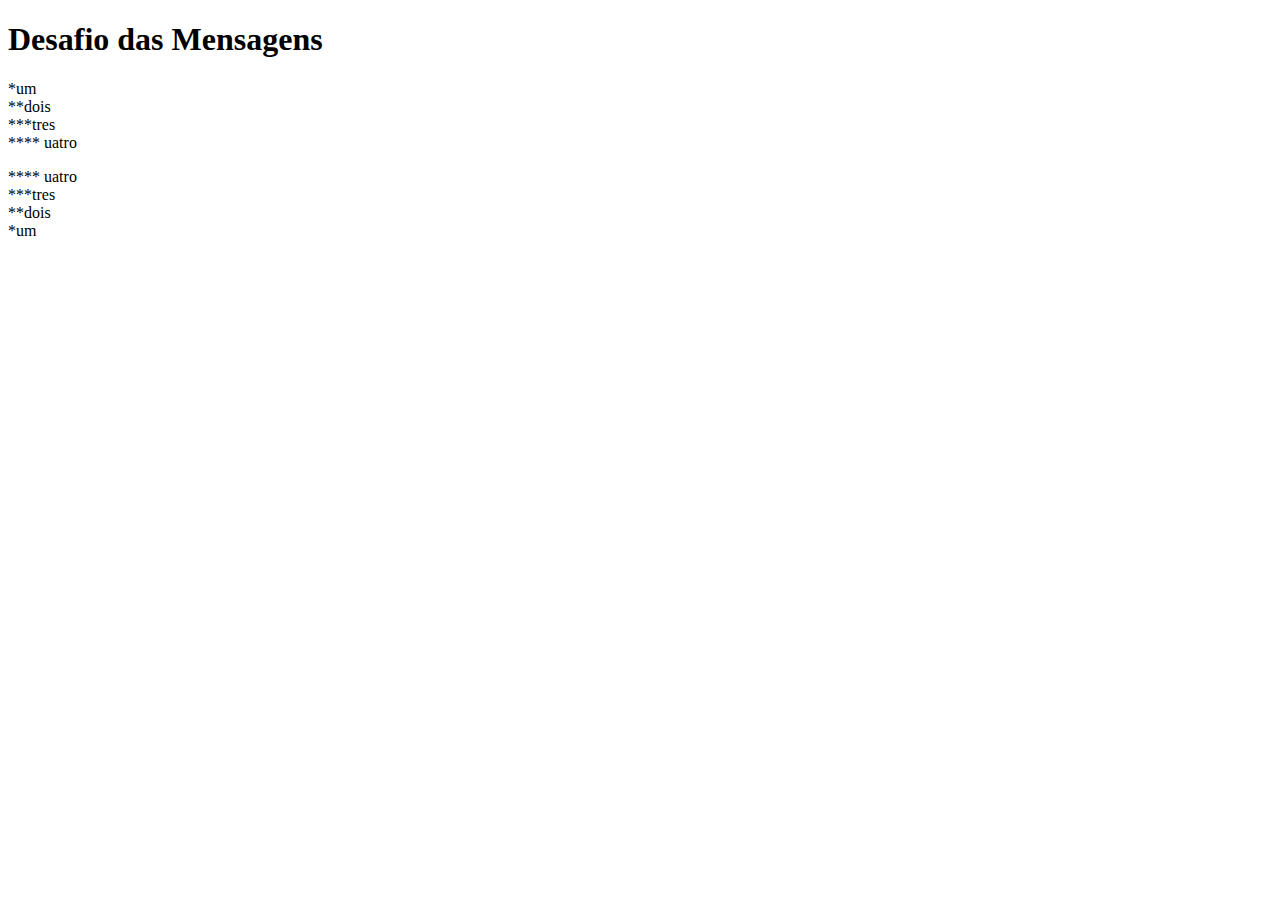
<file: desafios/d001/index.html>
<!DOCTYPE html>
<html lang="en">
<head>
    <meta charset="UTF-8">
    <meta name="viewport" content="width=device-width, initial-scale=1.0">
    <title>Document</title>
</head>
<body>
    <h1>Desafio das Mensagens</h1>
    <p>*um <br> **dois <br> ***tres <br> **** uatro
        
    </p>
    <p>
       **** uatro <br> ***tres <br> **dois <br> *um
    </p>
</body>
</html>
</file>
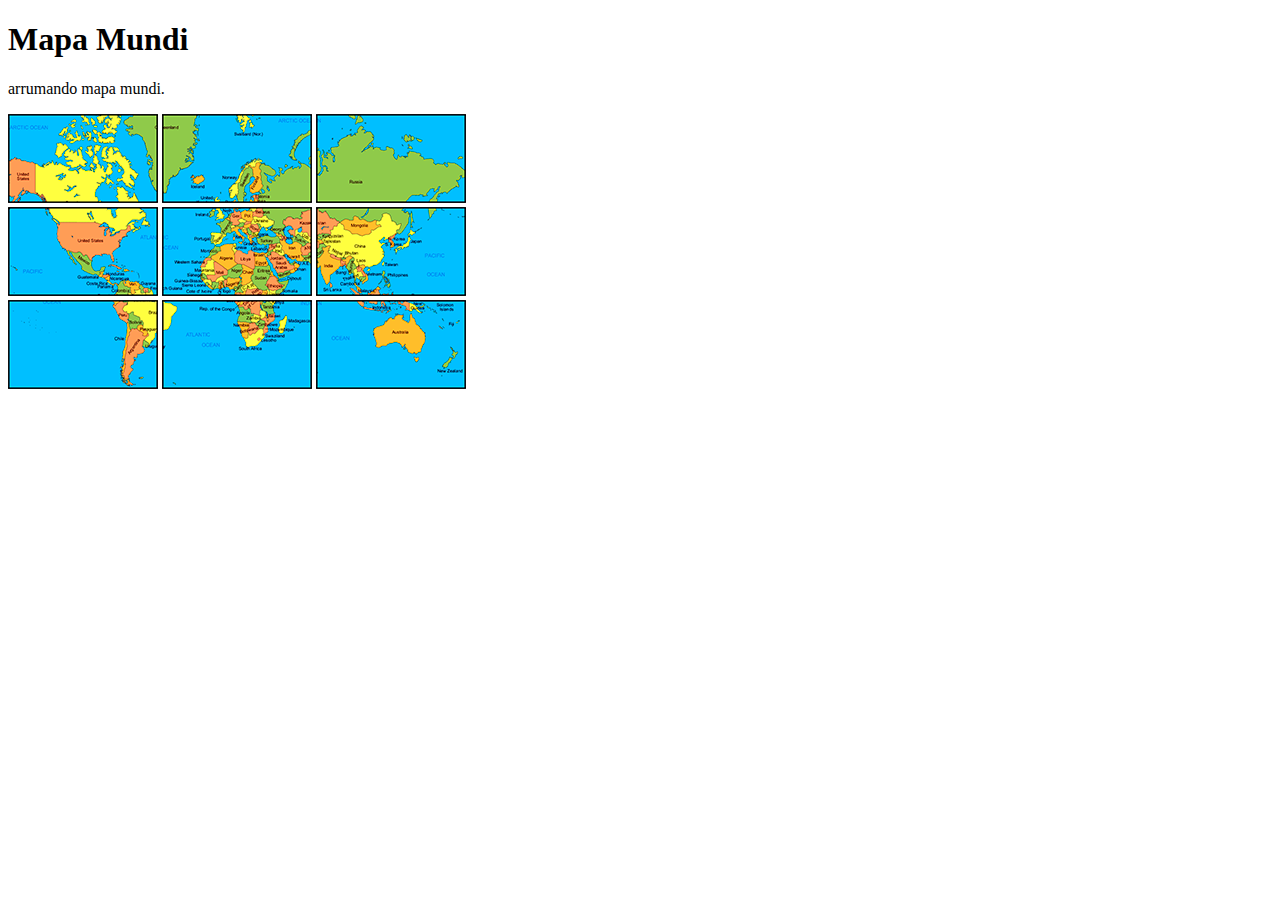
<file: desafios/d003/index.html>
<!DOCTYPE html>
<html lang="pt-br">
<head>
    <meta charset="UTF-8">
    <meta name="viewport" content="width=device-width, initial-scale=1.0">
    <title>Teste com Imagens</title>
</head>
<body>
    <h1>Mapa Mundi</h1>
    <p>arrumando mapa mundi.</p>
    <img src="mapa01.png" alt="Logo HTML5">
    <img src="mapa02.png" alt="Logo HTML5">
    <img src="mapa03.png" alt="Logo HTML5"> <br>
    <img src="mapa04.png" alt="Logo HTML5">
    <img src="mapa05.png" alt="Logo HTML5">
    <img src="mapa06.png" alt="Logo HTML5"> <br>
    <img src="mapa07.png" alt="Logo HTML5">
    <img src="mapa08.png" alt="Logo HTML5">
    <img src="mapa09.png" alt="Logo HTML5">
</body>
</html>
</file>
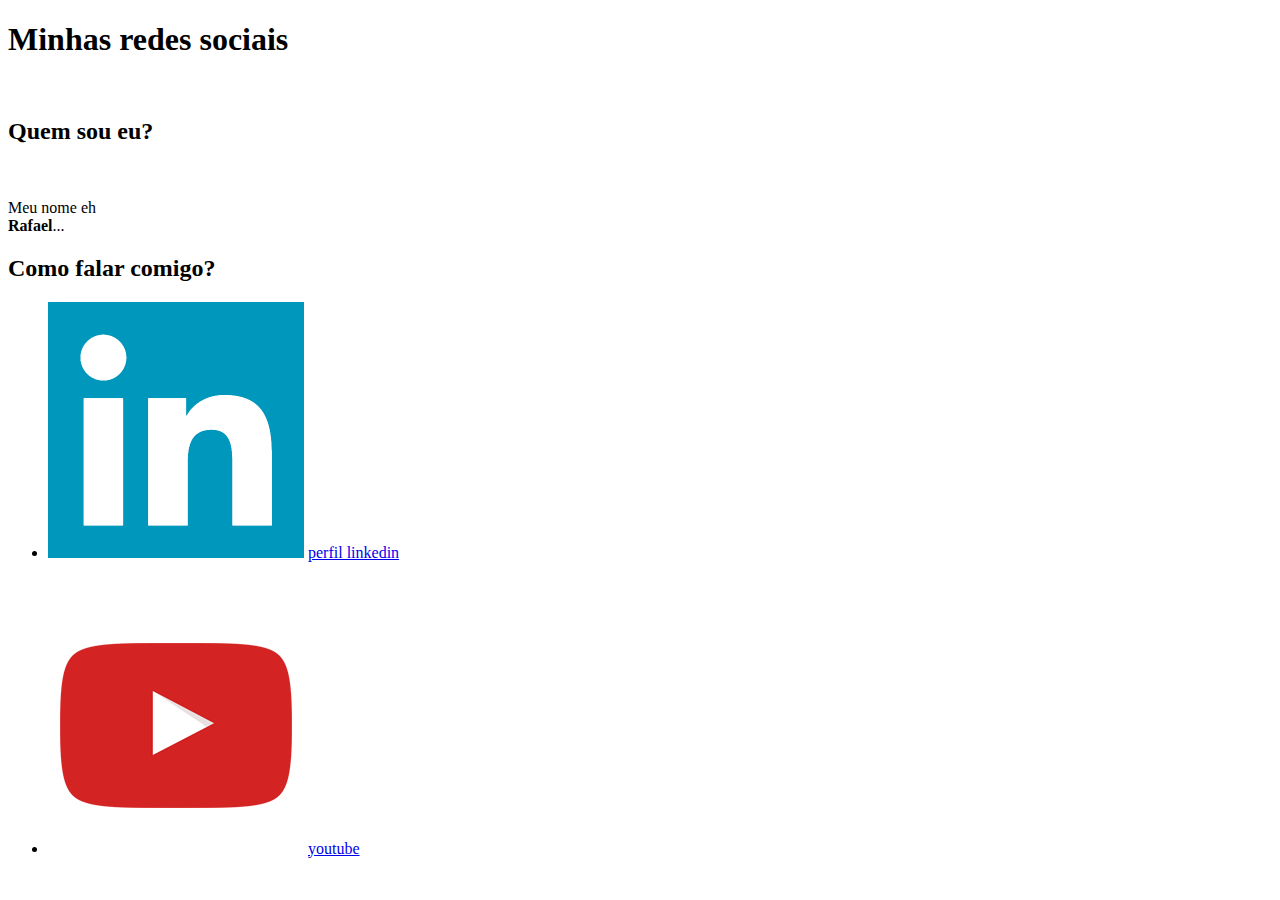
<file: desafios/d005/index.html>
<!DOCTYPE html>
<html lang="en">
<head>
    <meta charset="UTF-8">
    <meta name="viewport" content="width=device-width, initial-scale=1.0">
    <title>Document</title>
</head>
<body>
    <h1>Minhas redes sociais</h1>
    <br>
    <h2>Quem sou eu?</h2>
    <br>
    <p>Meu nome eh <br><strong>Rafael</strong>...</p>
    <h2>Como falar comigo?</h2>
    <ul>
        <li> <img src="in.ico" alt="linkedin">   <a href="https://www.linkedin.com/rafael-felixx" target="_blank" rel="external">perfil linkedin</a> 
        </a>   </li><br><br>
        <li>  <img src="YT.ico" alt="youtube">  <a href="https://www.youtube.com/@rafael7297" target="_self" rel="external">youtube</a>  </li>  
        </ul>
    </ul>
    
</body>
</html>
</file>
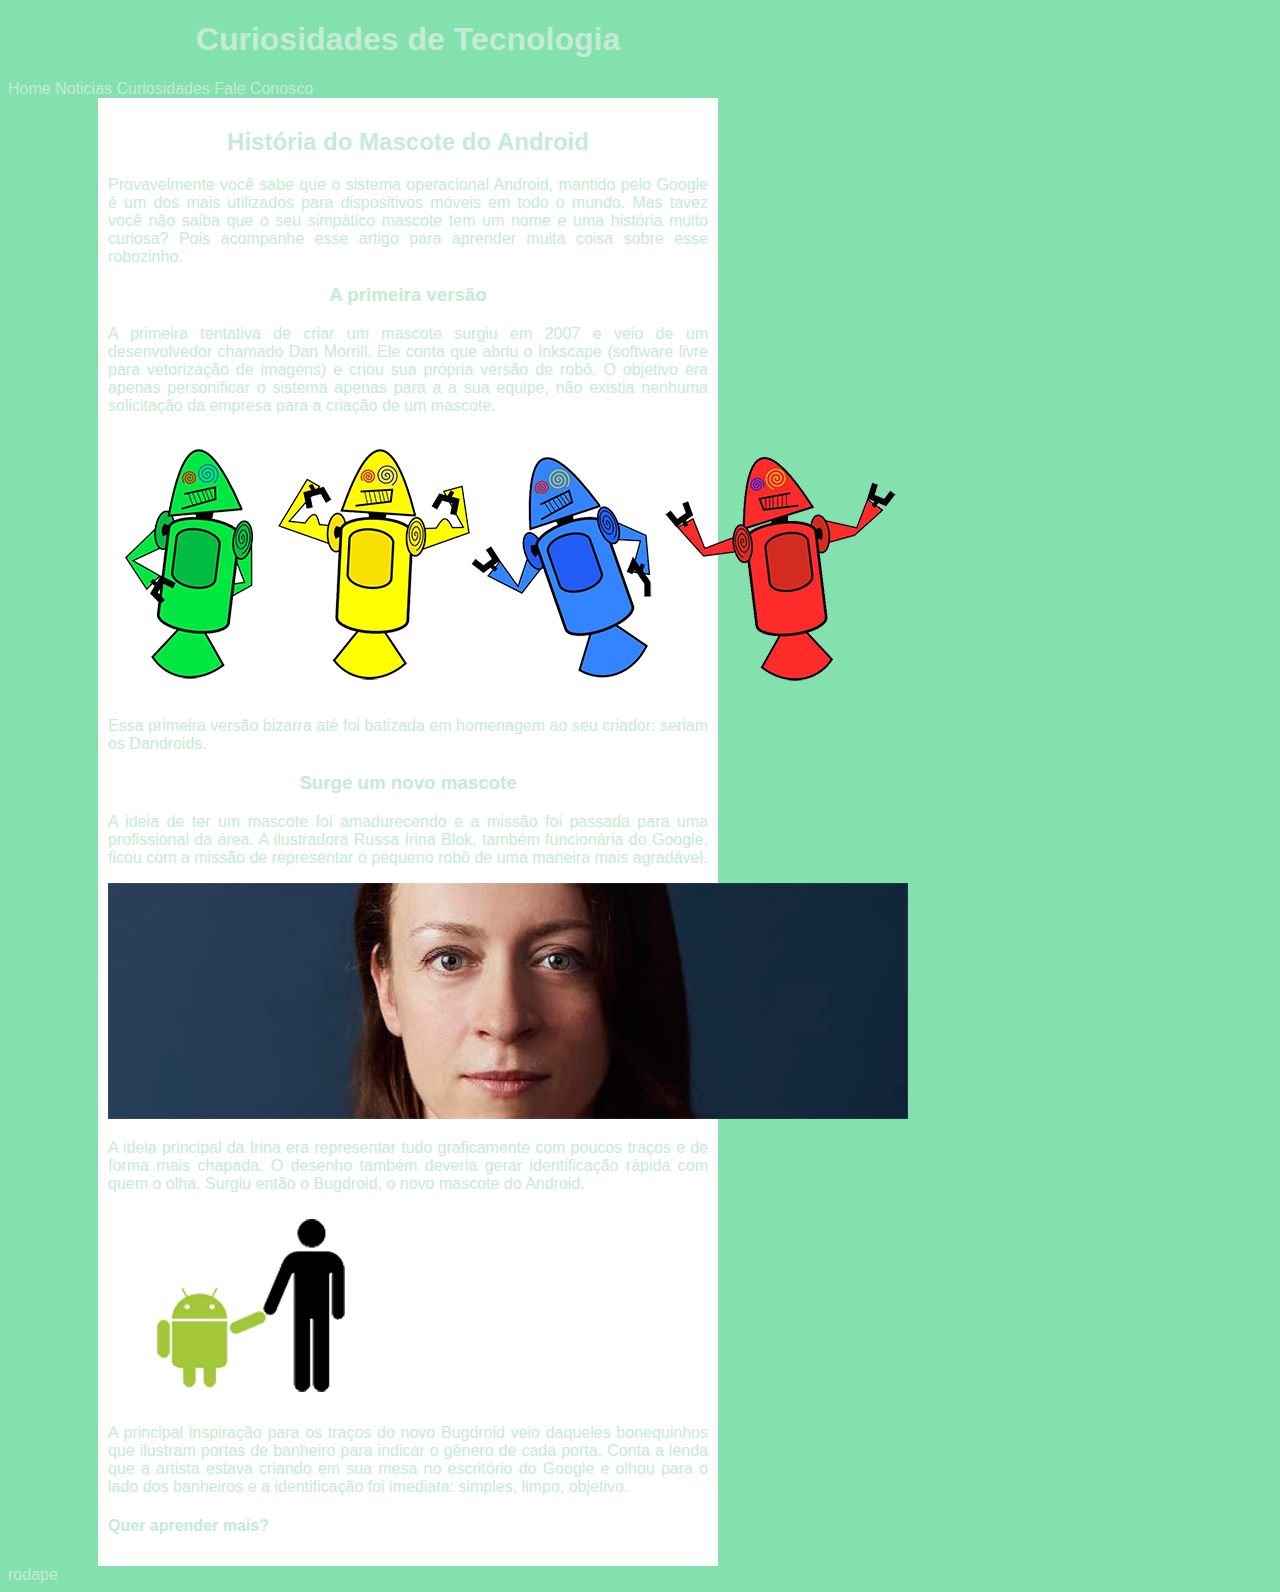
<file: desafios/d010/index.html>
<!DOCTYPE html>
<html lang="en">
<head>
    <meta charset="UTF-8">
    <meta name="viewport" content="width=device-width, initial-scale=1.0">
    <title>Document</title>
    <style>
        :root {
            --cor0: #c5ebd6;
            --cor1: #83E1ad;
            --cor2: #3DDC84;
            --cor3: #2Fa866;
            --cor4: #1a5c37;
            --cor5: #063d1e;
            --fonte0: arial, helvetica, sans-serif;
            --fonte1: 'Bebas Neue', cursive;
            --fonte2: 'android', sans-serif;
        }
        h1 {
            text-align: center;
        }
        h2 {
            text-align: center;
        }
        h3 {
            text-align: center;
        }
        main {
            background-color: #fff;
            width: 600px;
            padding: 10px;
            margin: auto;
        }
        p {
            text-align: justify;
        }
        body {
        min-width: 400px;
        max-width: 800px;
        font-family: var(--fonte0);
        color: var(--cor0);
        background-color: var(--cor1);
        }
    </style>
</head>
<body>
    <header>
        <h1>Curiosidades de Tecnologia</h1>
        <nav>Home Noticias Curiosidades Fale Conosco</nav>
    </header>
    <main>
        <section>
            <article>
                <h2>História do Mascote do Android</h2>
                <p>Provavelmente você sabe que o sistema operacional Android, mantido pelo Google é um dos mais utilizados para dispositivos móveis em todo o mundo. Mas tavez você não saiba que o seu simpático mascote tem um nome e uma história muito curiosa? Pois acompanhe esse artigo para aprender muita coisa sobre esse robozinho.
                </p>
                <h3>A primeira versão</h3>
                <p>A primeira tentativa de criar um mascote surgiu em 2007 e veio de um desenvolvedor chamado Dan Morrill. Ele conta que abriu o Inkscape (software livre para vetorização de imagens) e criou sua própria versão de robô. O objetivo era apenas personificar o sistema apenas para a a sua equipe, não existia nenhuma solicitação da empresa para a criação de um mascote.
                </p>
                <img src="imagens/dan-droids.png" alt="droid">
                <p>Essa primeira versão bizarra até foi batizada em homenagem ao seu criador: seriam os Dandroids.</p>
                <h3>Surge um novo mascote</h3>
                <p>A ideia de ter um mascote foi amadurecendo e a missão foi passada para uma profissional da área. A ilustradora Russa Irina Blok, também funcionária do Google, ficou com a missão de representar o pequeno robô de uma maneira mais agradável.</p>
                <img src="imagens/irina-blok.jpg" alt="irina">
                <p>A ideia principal da Irina era representar tudo graficamente com poucos traços e de forma mais chapada. O desenho também deveria gerar identificação rápida com quem o olha. Surgiu então o Bugdroid, o novo mascote do Android.
                </p>
                <img src="imagens/bugdroid.png" alt="droid">
                <p>A principal inspiração para os traços do novo Bugdroid veio daqueles bonequinhos que ilustram portas de banheiro para indicar o gênero de cada porta. Conta a lenda que a artista estava criando em sua mesa no escritório do Google e olhou para o lado dos banheiros e a identificação foi imediata: simples, limpo, objetivo.
                </p>

            </article>
        </section>
        <aside>
            <h4>Quer aprender mais?</h4>
        </aside>
    </main>
    <footer>
        rodape
    </footer>
</body>
</html>
</file>
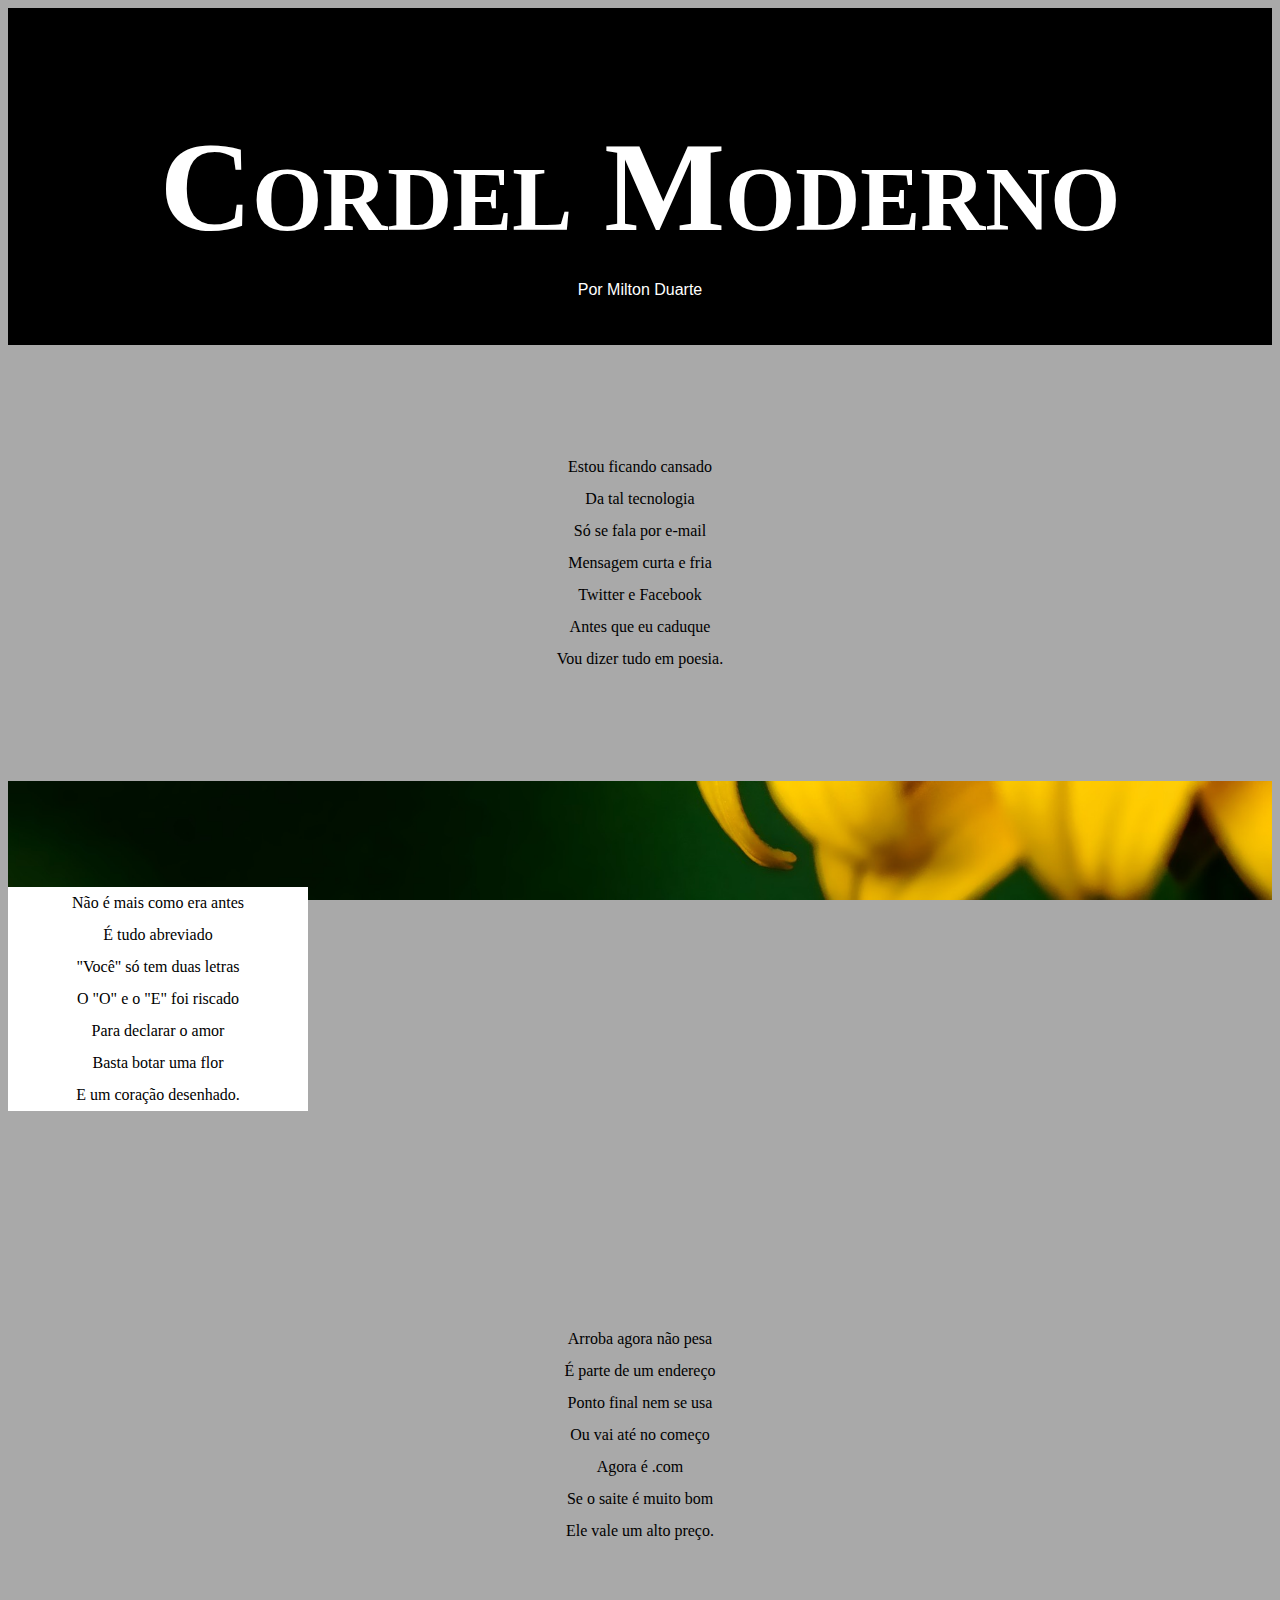
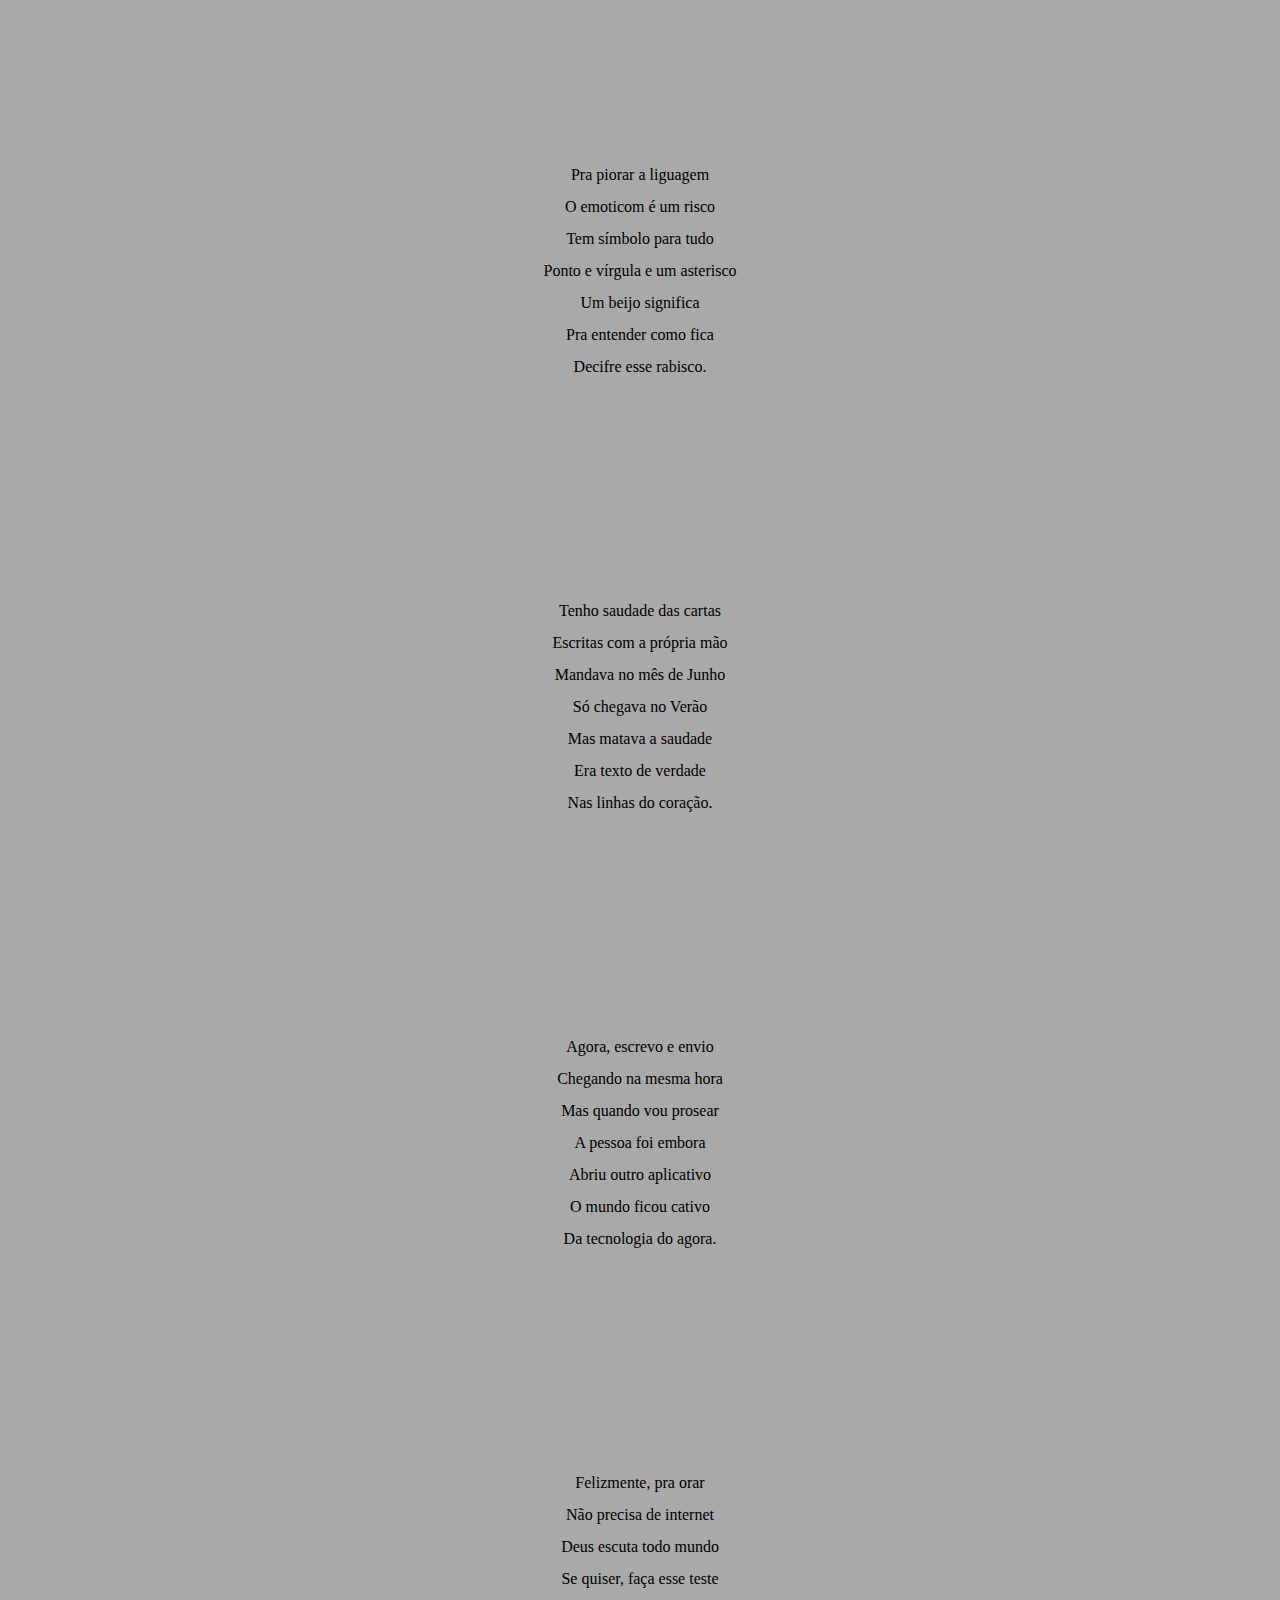
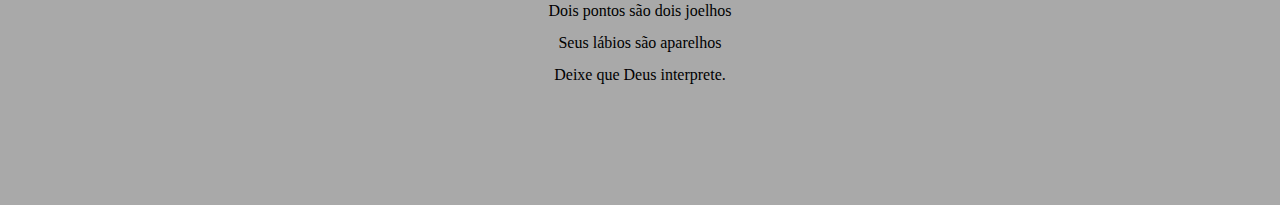
<file: desafios/d012/index.html>
<!DOCTYPE html>
<html lang="pt-br">
<head>
    <meta charset="UTF-8">
    <meta name="viewport" content="width=device-width, initial-scale=1.0">
    <title>Desafio Cordel</title>
    <link rel="stylesheet" href="estilo/style.css">
</head>

<body>
    <header>
        <h1>Cordel Moderno</h1>
        <p>Por Milton Duarte</p>
    </header>

    <main>
        <section>
            <p>
                Estou ficando cansado<br>
                Da tal tecnologia<br>
                Só se fala por e-mail<br>
                Mensagem curta e fria<br>
                Twitter e Facebook<br>
                Antes que eu caduque<br>
                Vou dizer tudo em poesia.
            </p>
        </section>
        
        <section id="img1">
            <p>
                Não é mais como era antes<br>
                É tudo abreviado<br>
                "Você" só tem duas letras<br>
                O "O" e o "E" foi riscado<br>
                Para declarar o amor<br>
                Basta botar uma flor<br>
                E um coração desenhado.
            </p>
        </section>
        
        <section>
        <p>
            Arroba agora não pesa<br>
            É parte de um endereço<br>
            Ponto final nem se usa<br>
            Ou vai até no começo<br>
            Agora é .com<br>
            Se o saite é muito bom<br>
            Ele vale um alto preço.
        </p>
        </section>
        
        <section>
        <p>
            Pra piorar a liguagem<br>
            O emoticom é um risco<br>
            Tem símbolo para tudo<br>
            Ponto e vírgula e um asterisco<br>
            Um beijo significa<br>
            Pra entender como fica<br>
            Decifre esse rabisco.
        </p>
        </section>
        
        <section>
        <p>
            Tenho saudade das cartas<br>
            Escritas com a própria mão<br>
            Mandava no mês de Junho<br>
            Só chegava no Verão<br>
            Mas matava a saudade<br>
            Era texto de verdade<br>
            Nas linhas do coração.<br>
        </p>
        </section>
        
        <section>
        <p>
            Agora, escrevo e envio<br>
            Chegando na mesma hora<br>
            Mas quando vou prosear<br>
            A pessoa foi embora<br>
            Abriu outro aplicativo<br>
            O mundo ficou cativo<br>
            Da tecnologia do agora.
        </p>
        </section>
        
        <section>
        <p>
            Felizmente, pra orar<br>
            Não precisa de internet<br>
            Deus escuta todo mundo<br>
            Se quiser, faça esse teste<br>
            Dois pontos são dois joelhos<br>
            Seus lábios são aparelhos<br>
            Deixe que Deus interprete.
        </p>
        </section>
    </main>
</body>
</file>
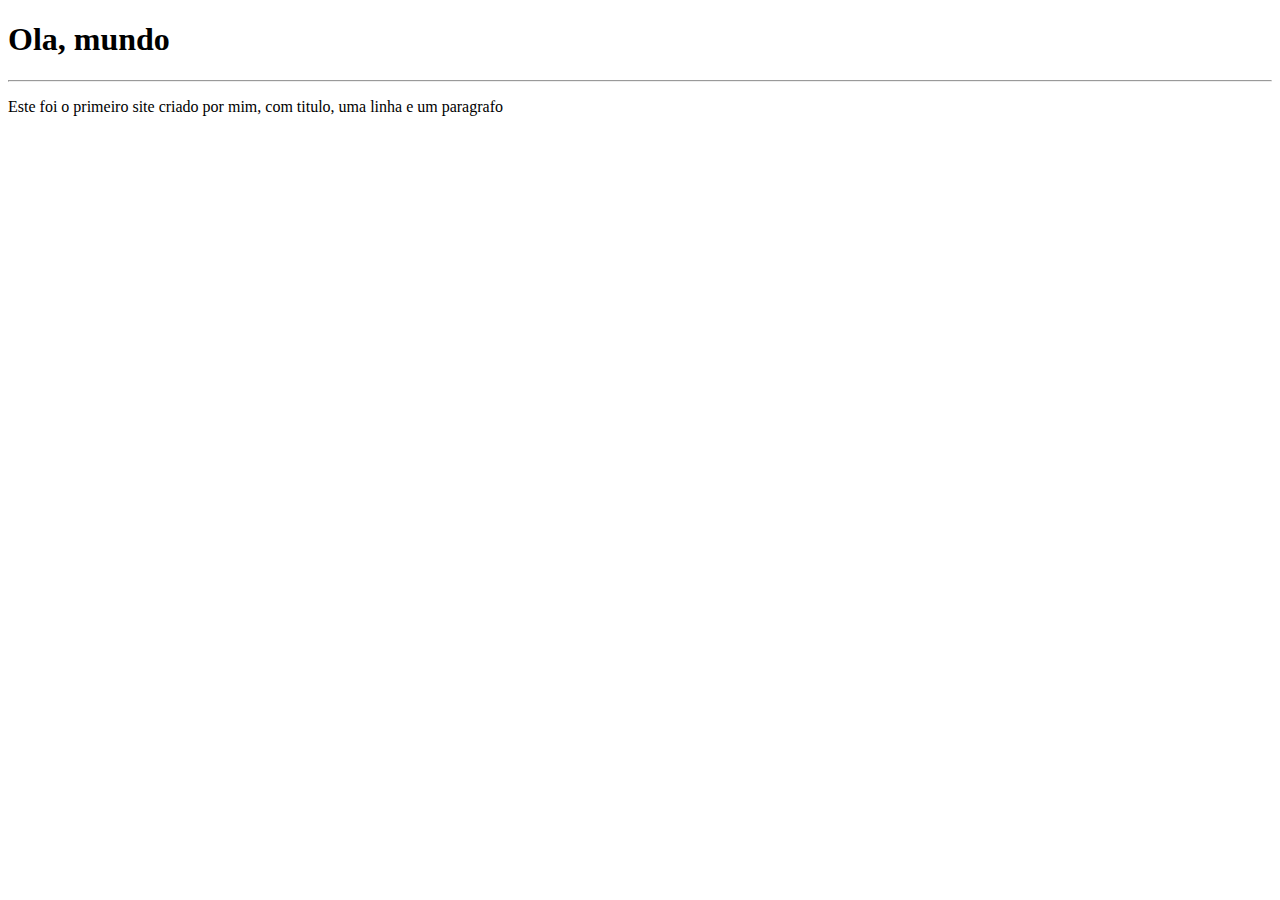
<file: exercicios/ex001/index.html>
<!DOCTYPE html>
<html lang="pt-br">
<head>
    <meta charset="UTF-8">
    <meta name="viewport" content="width=device-width, initial-scale=1.0">
    <title>Primeiro site</title>
</head>
<body>
    <h1>Ola, mundo</h1>
    <hr>
    <p>Este foi o primeiro site criado por mim, com titulo, uma linha e um paragrafo</p>
</body>
</html>
</file>
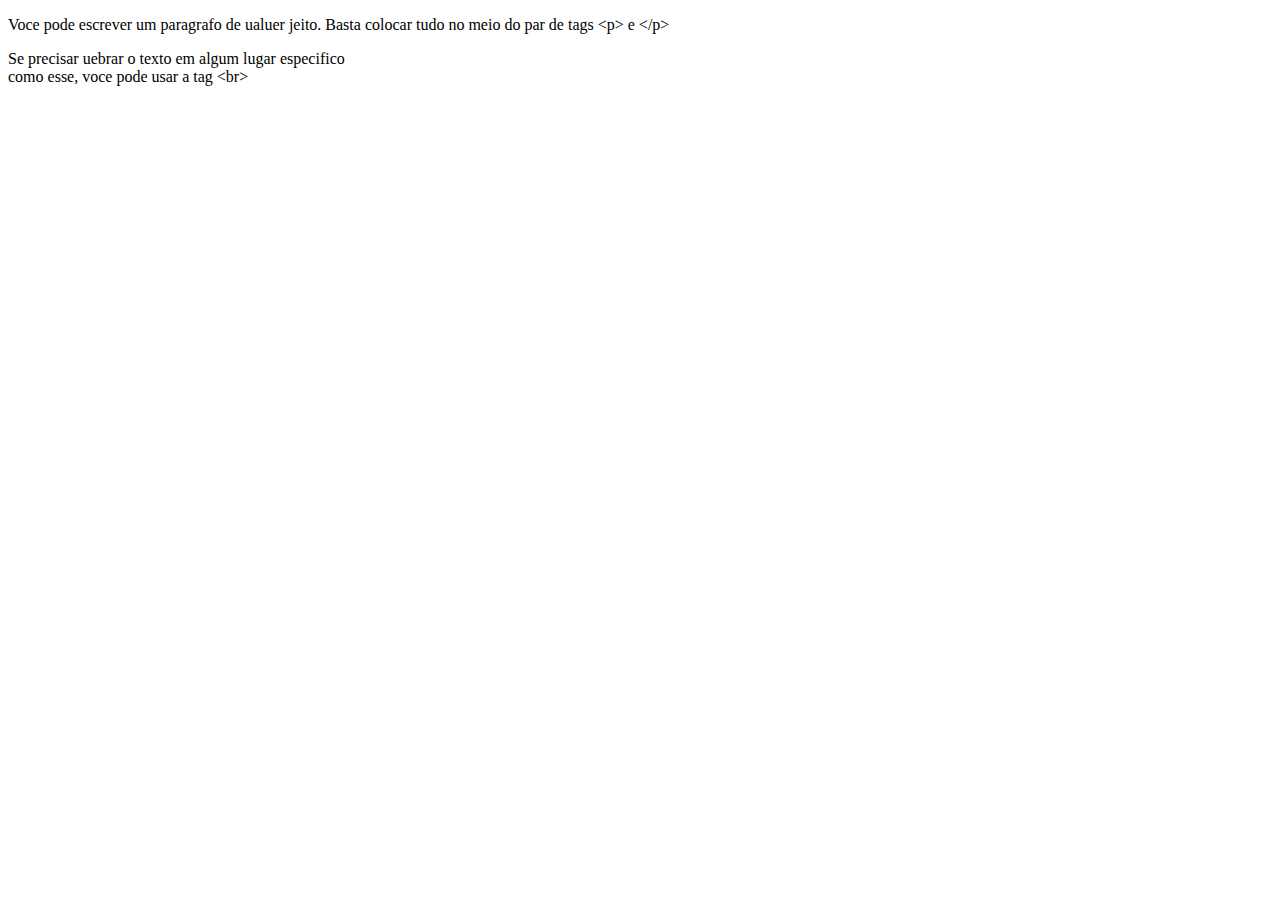
<file: exercicios/ex002/index.html>
<!DOCTYPE html>
<html lang="en">
<head>
    <meta charset="UTF-8">
    <meta name="viewport" content="width=device-width, initial-scale=1.0">
    <title>Document</title>
</head>
<body>
    <p>Voce pode
        escrever um
        paragrafo
        de ualuer jeito.
        Basta colocar tudo
        no meio do par de tags &lt;p&gt; e &lt;/p&gt;

    </p>
    <p>
        Se precisar uebrar
        o texto em algum lugar
        especifico <br> como esse,
        voce pode usar a tag &lt;br&gt;
    </p>
</body>
</html>
</file>
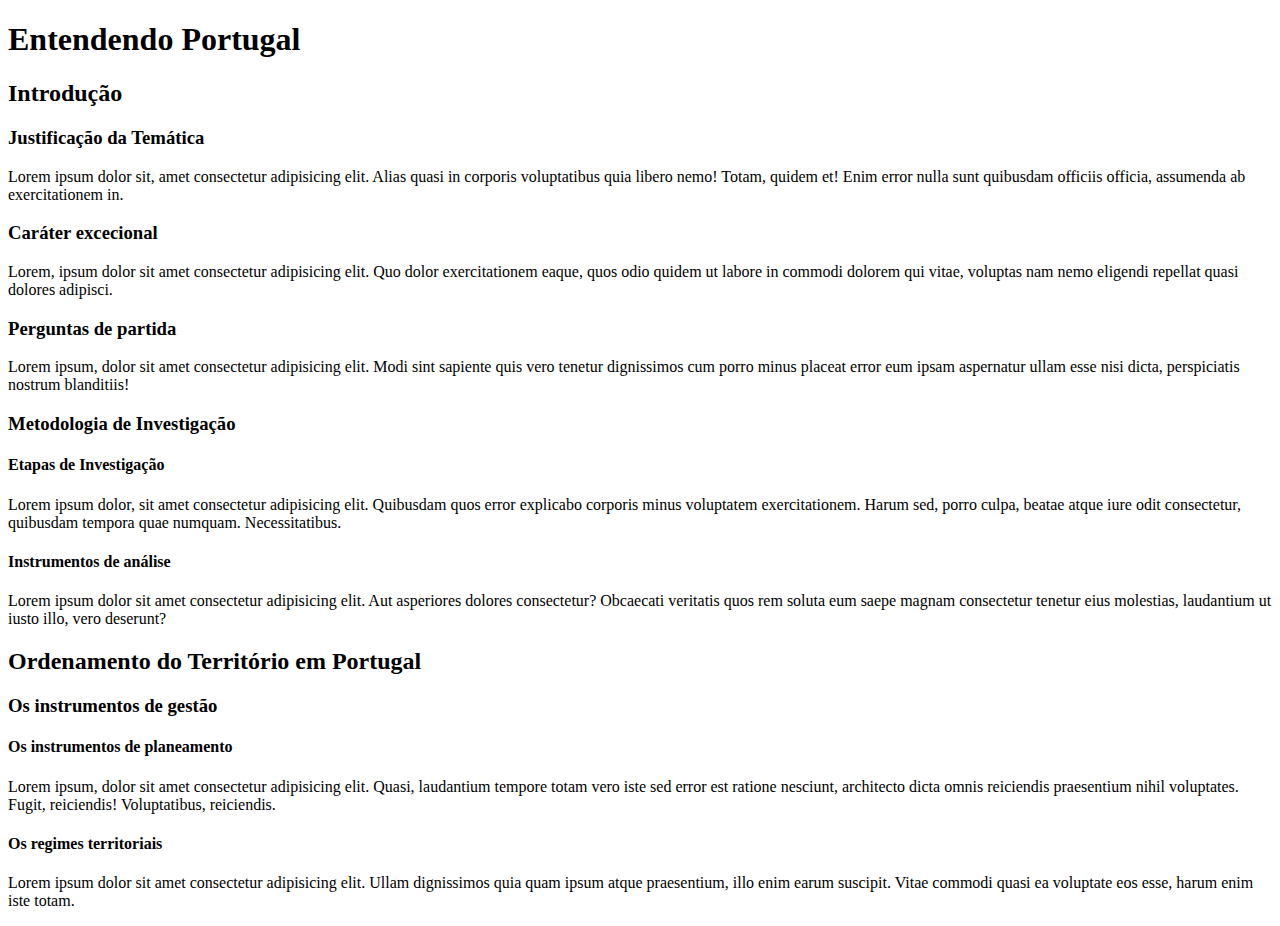
<file: exercicios/ex006/index.html>
<!DOCTYPE html>
<html lang="pt-br">
<head>
    <meta charset="UTF-8">
    <meta name="viewport" content="width=device-width, initial-scale=1.0">
    
    <title>Hierarquia de Títulos</title>
</head>
<body>
    <h1>Entendendo Portugal</h1>
    <h2>Introdução</h2>
    <h3>Justificação da Temática</h3>
    <p>Lorem ipsum dolor sit, amet consectetur adipisicing elit. Alias quasi in corporis voluptatibus quia libero nemo! Totam, quidem et! Enim error nulla sunt quibusdam officiis officia, assumenda ab exercitationem in.</p>
    <h3>Caráter excecional</h3>
    <p>Lorem, ipsum dolor sit amet consectetur adipisicing elit. Quo dolor exercitationem eaque, quos odio quidem ut labore in commodi dolorem qui vitae, voluptas nam nemo eligendi repellat quasi dolores adipisci.</p>
    <h3>Perguntas de partida</h3>
    <p>Lorem ipsum, dolor sit amet consectetur adipisicing elit. Modi sint sapiente quis vero tenetur dignissimos cum porro minus placeat error eum ipsam aspernatur ullam esse nisi dicta, perspiciatis nostrum blanditiis!</p>
    <h3>Metodologia de Investigação</h3>
    <h4>Etapas de Investigação</h4>
    <p>Lorem ipsum dolor, sit amet consectetur adipisicing elit. Quibusdam quos error explicabo corporis minus voluptatem exercitationem. Harum sed, porro culpa, beatae atque iure odit consectetur, quibusdam tempora quae numquam. Necessitatibus.</p>
    <h4>Instrumentos de análise</h4>
    <p>Lorem ipsum dolor sit amet consectetur adipisicing elit. Aut asperiores dolores consectetur? Obcaecati veritatis quos rem soluta eum saepe magnam consectetur tenetur eius molestias, laudantium ut iusto illo, vero deserunt?</p>
    <h2>Ordenamento do Território em Portugal</h2>
    <h3>Os instrumentos de gestão</h3>
    <h4>Os instrumentos de planeamento</h4>
    <p>Lorem ipsum, dolor sit amet consectetur adipisicing elit. Quasi, laudantium tempore totam vero iste sed error est ratione nesciunt, architecto dicta omnis reiciendis praesentium nihil voluptates. Fugit, reiciendis! Voluptatibus, reiciendis.</p>
    <h4>Os regimes territoriais</h4>
    <p>Lorem ipsum dolor sit amet consectetur adipisicing elit. Ullam dignissimos quia quam ipsum atque praesentium, illo enim earum suscipit. Vitae commodi quasi ea voluptate eos esse, harum enim iste totam.</p>
</body>
</html>
</file>
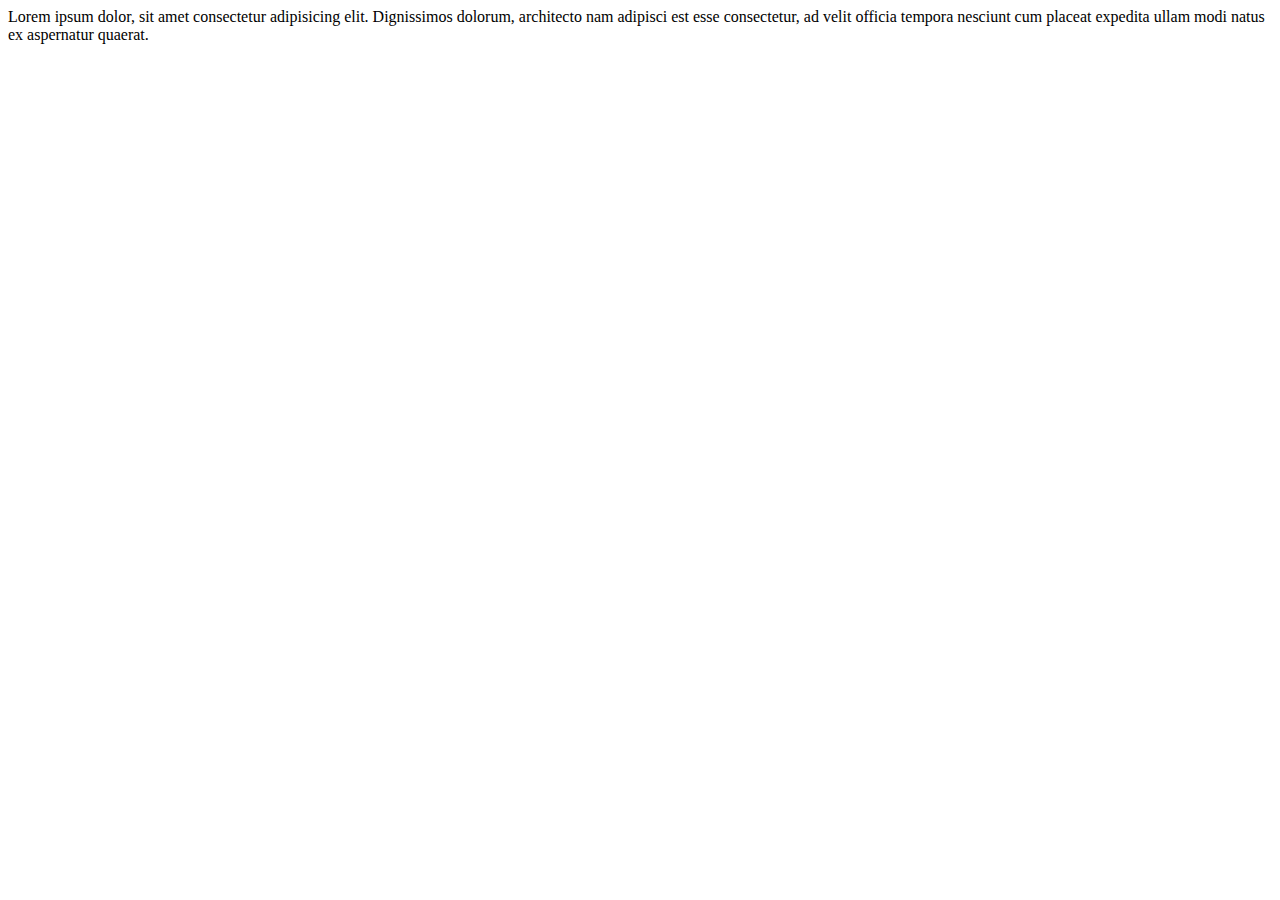
<file: exercicios/teste/index.html>
<!DOCTYPE html>
<html lang="pt-br">
<head>
    <meta charset="UTF-8">
    <meta name="viewport" content="width=device-width, initial-scale=1.0">
    <title>Hiera textos</title>
</head>
<body>
    Lorem ipsum dolor, sit amet consectetur adipisicing elit. Dignissimos dolorum, architecto nam adipisci est esse consectetur, ad velit officia tempora nesciunt cum placeat expedita ullam modi natus ex aspernatur quaerat.
</body>
</html>
</file>
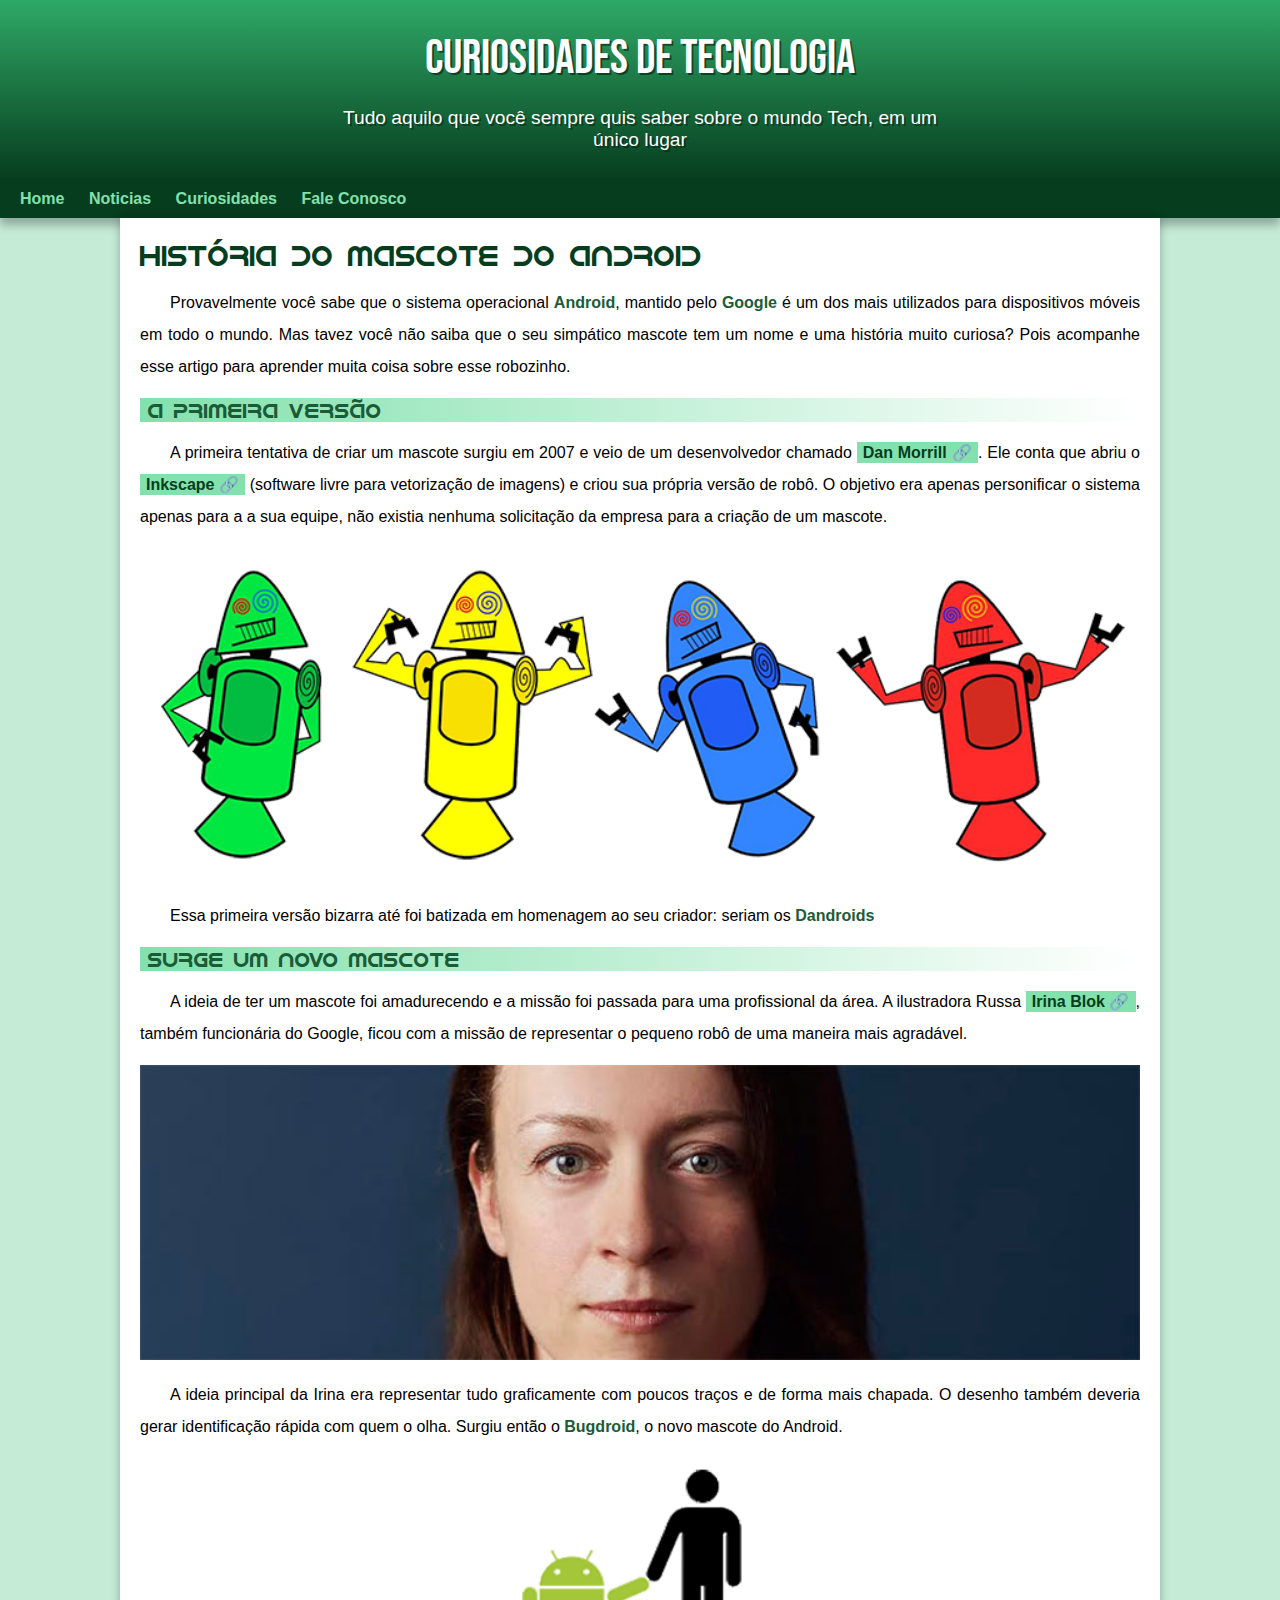
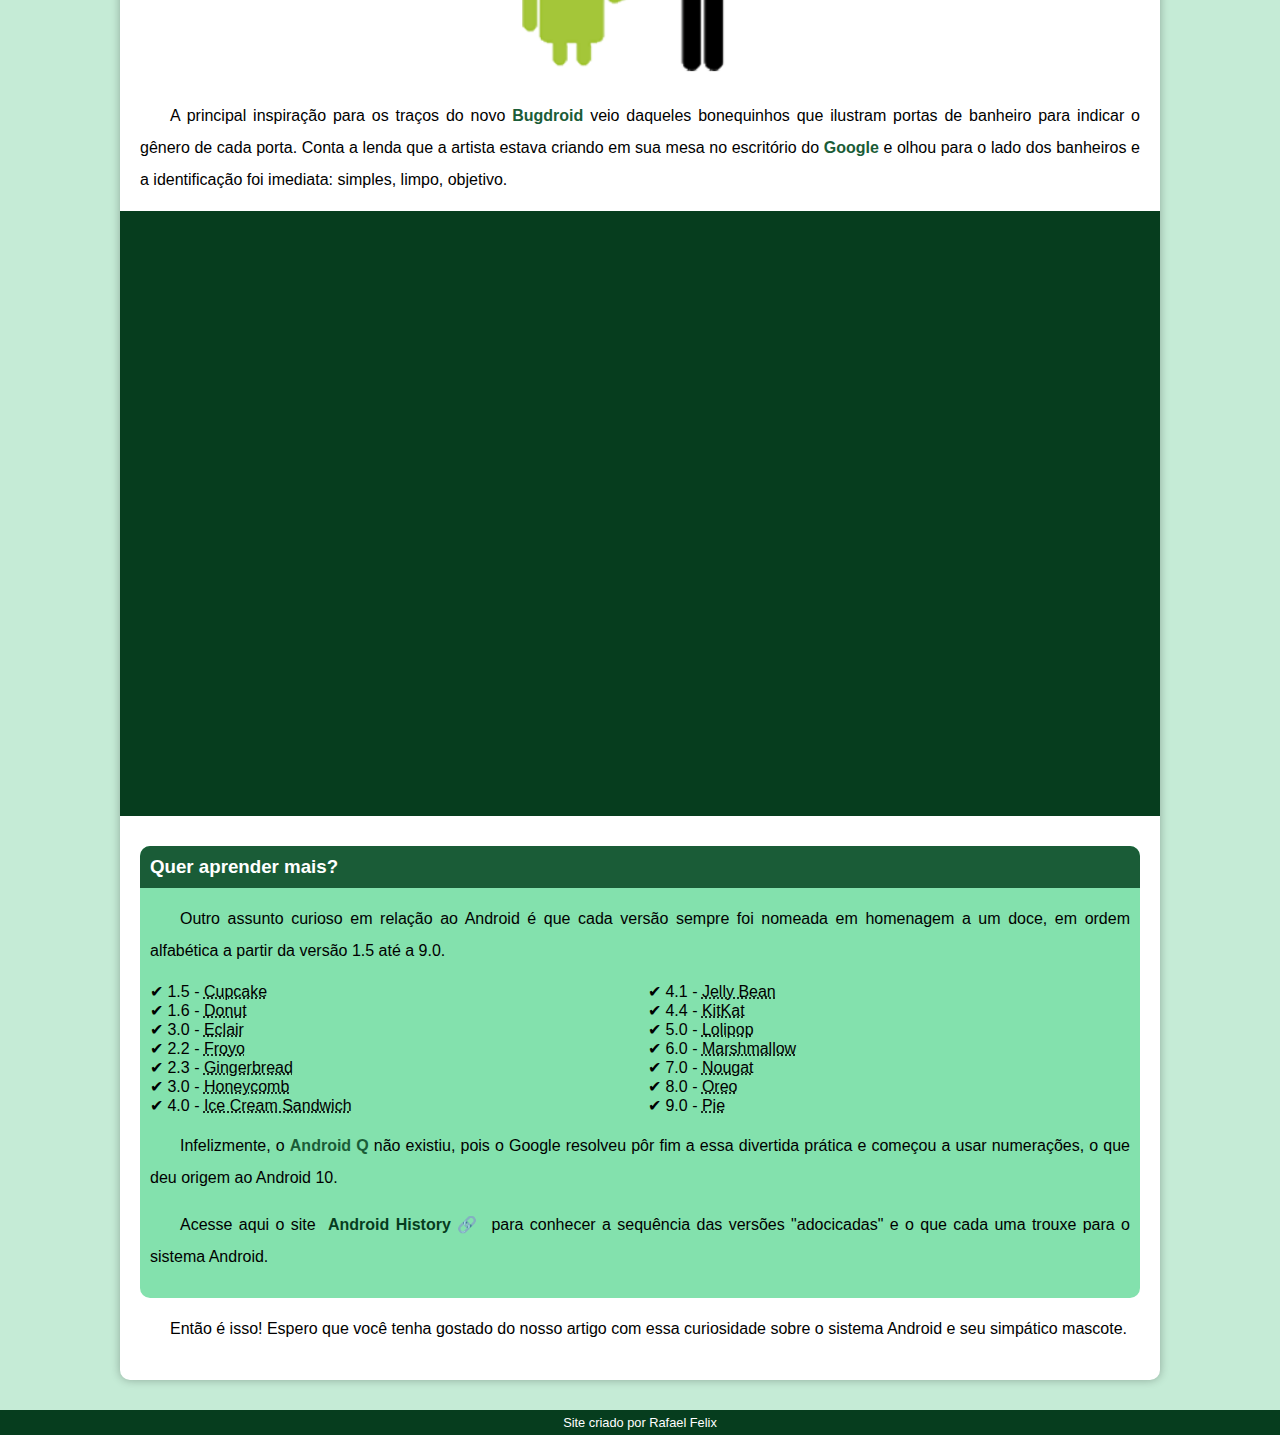
<file: desafios/d010/android.html>
<!DOCTYPE html>
<html lang="pt-br">
<head>
    <meta charset="UTF-8">
    <meta name="viewport" content="width=device-width, initial-scale=1.0">
    <title>Como surgiu o mascote do android?</title>
    <link rel="shortcut icon" href="imagens/favicon.ico" type="image/x-icon">
    <link rel="stylesheet" href="estilo/style.css">
</head>
<body>
    <header>
        <h1>Curiosidades de Tecnologia</h1>
        <p>Tudo aquilo que você sempre quis saber sobre o mundo Tech, em um único lugar</p>
    </header>
    <nav>
        <a href="#">Home</a>
        <a href="#">Noticias</a>
        <a href="#">Curiosidades</a>
        <a href="#">Fale Conosco</a>
    </nav>
    <main>
        <article>
            <h1>História do Mascote do Android</h1>

            <p>Provavelmente você sabe que o sistema operacional <strong>Android</strong>, mantido pelo <strong>Google</strong> é um dos mais utilizados para dispositivos móveis em todo o mundo. Mas tavez você não saiba que o seu simpático mascote tem um nome e uma história muito curiosa? Pois acompanhe esse artigo para aprender muita coisa sobre esse robozinho.</p>

            <h2>A primeira versão</h2>

            <p>A primeira tentativa de criar um mascote surgiu em 2007 e veio de um desenvolvedor chamado <a href="https://androidcommunity.com/dan-morrill-shows-us-the-android-mascot-that-almost-was-20130103/" target="_blank" class="externo">Dan Morrill</a>. Ele conta que abriu o <a href="https://inkscape.org/pt-br/" target="_blank" class="externo">Inkscape</a> (software livre para vetorização de imagens) e criou sua própria versão de robô. O objetivo era apenas personificar o sistema apenas para a a sua equipe, não existia nenhuma solicitação da empresa para a criação de um mascote.</p>

            <picture>
                <source media="(max-width: 670px)" srcset="imagens/dan-droids-pq.png">
                <img src="imagens/dan-droids.png" alt="Primeiro mascote do android"></picture>

            <p>Essa primeira versão bizarra até foi batizada em homenagem ao seu criador: seriam os <strong>Dandroids</strong>

            <h2>Surge um novo mascote</h2>

            <p>A ideia de ter um mascote foi amadurecendo e a missão foi passada para uma profissional da área. A ilustradora Russa <a href="https://www.irinablok.com/" target="_blank" class="externo">Irina Blok</a>, também funcionária do Google, ficou com a missão de representar o pequeno robô de uma maneira mais agradável.</p>

            <picture>
                <source media="(max-width: 670px)" srcset="imagens/irina-blok-pq.jpg">
                <img src="imagens/irina-blok.jpg" alt="Irina Blok, criadora do bugdroid"></picture>

            <p>A ideia principal da Irina era representar tudo graficamente com poucos traços e de forma mais chapada. O desenho também deveria gerar identificação rápida com quem o olha. Surgiu então o <strong>Bugdroid</strong>, o novo mascote do Android.</p>

            <img src="imagens/bugdroid.png" class="pequena" alt="Bugdroid">

            <p>A principal inspiração para os traços do novo <strong>Bugdroid</strong> veio daqueles bonequinhos que ilustram portas de banheiro para indicar o gênero de cada porta. Conta a lenda que a artista estava criando em sua mesa no escritório do <strong>Google</strong> e olhou para o lado dos banheiros e a identificação foi imediata: simples, limpo, objetivo.</p>

            <div class="video">
                <iframe width="560" height="315" src="https://www.youtube.com/embed/l2UDgpLz20M?si=QVYc-5HYNmC1kDaQ" title="YouTube video player" frameborder="0" allow="accelerometer; autoplay; clipboard-write; encrypted-media; gyroscope; picture-in-picture; web-share" allowfullscreen></iframe>
            </div>
            
            <aside>
                <h3>Quer aprender mais?</h3>

                <p>Outro assunto curioso em relação ao Android é que cada versão sempre foi nomeada em homenagem a um doce, em ordem alfabética a partir da versão 1.5 até a 9.0.</p>

                <ul>
                    <li>1.5 - <abbr title="Bolo de copo">Cupcake</abbr></li>
                    <li>1.6 - <abbr title="Rosquinha">Donut</abbr></li>
                    <li>3.0 - <abbr title="Bomba">Eclair</abbr></li>
                    <li>2.2 - <abbr title="Iogurte congelado">Froyo</abbr></li>
                    <li>2.3 - <abbr title="Biscoito de gengibre">Gingerbread</abbr></li>
                    <li>3.0 - <abbr title="Favo de mel">Honeycomb</abbr></li>
                    <li>4.0 - <abbr title="Sanduiche de sorvete">Ice Cream Sandwich</abbr></li>
                    <li>4.1 - <abbr title="Jujuba">Jelly Bean</abbr></li>
                    <li>4.4 - <abbr title="Kitkat">KitKat</abbr></li>
                    <li>5.0 - <abbr title="Pirulito">Lolipop</abbr></li>
                    <li>6.0 - <abbr title="Marshmallow">Marshmallow</abbr></li>
                    <li>7.0 - <abbr title="Torrone">Nougat</abbr></li>
                    <li>8.0 - <abbr title="Oreo">Oreo</abbr></li>
                    <li>9.0 - <abbr title="Torta">Pie</abbr></li>
                </ul>

                <p>Infelizmente, o <strong>Android Q</strong> não existiu, pois o Google resolveu pôr fim a essa divertida prática e começou a usar numerações, o que deu origem ao Android 10.</p>

                <p>Acesse aqui o site <a href="https://www.android.com/intl/en_uk/history/" target="_blank" class="externo">Android History</a> para conhecer a sequência das versões "adocicadas" e o que cada uma trouxe para o sistema Android.</p>
            </aside>
            

            <p>Então é isso! Espero que você tenha gostado do nosso artigo com essa curiosidade sobre o sistema Android e seu simpático mascote.</p>
        </article>
    </main>
    <footer>
        <p>Site criado por Rafael Felix</p>
    </footer>
</body>
</html>
</file>
<file: desafios/d012/estilo/style.css>
@charset "UTF-8";

header {
    background-color: black;
    min-height: 150px;
    text-align: center;
    padding-top: 20px;
    padding-bottom: 30px;
}

header > h1{
    color: white;
    font-variant: small-caps;
    font-size: 10vw;
    text-shadow: 2px 2px 0px rgba(0, 0, 0, 0.477);
    margin-bottom: 20px;
}

header > p {
    color: white;
    font-family: Verdana, Geneva, Tahoma, sans-serif;
    font-size: 1em;
    text-shadow: 2px 2px 0px rgba(0, 0, 0, 0.377);
}

body {
    background-color: darkgrey;
}

section {
    color:black;
    text-align: center;
    padding-top: 10vh;
    padding-bottom: 10vh;
    line-height: 2em;
}

section#img1 {
    position: relative;
    background-image: url('../imagens/background001.jpg');
    background-repeat: no-repeat;
    background-position: right center;
    background-size: cover;
    background-attachment: fixed;
}

section#img1 > p {
    background-color: white;
    width: 300px;
}
</file>
<file: desafios/d010/estilo/style.css>
@charset "UTF-8";

@import url('https://fonts.googleapis.com/css2?family=Bebas+Neue&display=swap');
@font-face {
    font-family: 'android';
    src: url('../fontes/idroid.otf') format('opentype');
    font-weight: normal;

}

:root {
    --cor0: #c5ebd6;
    --cor1: #83E1ad;
    --cor2: #3DDC84;
    --cor3: #2Fa866;
    --cor4: #1a5c37;
    --cor5: #063d1e;
    --fonte0: arial, helvetica, sans-serif;
    --fonte1: 'Bebas Neue', cursive;
    --fonte2: 'android', cursive;
}

* {
    margin: 0px;
    padding: 0px;
}

body {
    background-color: var(--cor0);
    font-family: var(--fonte0);
}

a.externo::after {
    content: '\0020\1F517';
}

header {
    background-image: linear-gradient(to bottom, var(--cor3), var(--cor5));
    min-height: 150px;
    text-align: center;
    padding-top: 30px;
}

header > h1{
    color: white;
    font-family: var(--fonte1);
    margin-bottom: 20px;
    font-weight: normal;
    font-size: 3em;
    text-shadow: 2px 2px 0px rgba(0, 0, 0, 0.477);
}

header > p {
    color: white;
    font-family: var(--fonte0);
    font-size: 1.2em;
    max-width: 600px;
    padding-right: 10px;
    padding-left: 10px;
    margin: auto;
    margin-bottom: 20px;
    text-shadow: 2px 2px 0px rgba(0, 0, 0, 0.377);
}

nav {
    background-color: var(--cor5);
    padding: 10px;
    box-shadow: 0px 7px 9px rgba(0, 0, 0, 0.284);
}

nav a {
    color: var(--cor1);
    padding: 10px;
    text-decoration: none;
    font-weight: bold;
    transition-duration: 0.3s;
}

nav > a:hover {
    background-color: var(--cor2);
    color: var(--cor5);
    border-radius: 5px;
}

main {
    min-width: 300px;
    max-width: 1000px;
    margin:auto;
    margin-bottom: 30px;
    padding: 20px;
    background-color: white;
    box-shadow: 0px 0px 10px rgba(0, 0, 0, 0.282);
    border-bottom-left-radius: 10px;
    border-bottom-right-radius: 10px;
}

main h1 {
    color: var(--cor5);
    font-family: var(--fonte2);
    font-weight: normal;
    font-size: 1.8em;
}

main img {
    width: 100%;
}

main img.pequena {
    max-width: 350px;
    display: block;
    margin: auto;
}

div.video {
    background-color: var(--cor5);
    margin: 0px -20px 30px -20px;
    padding: 20px;
    padding-bottom: 58.5%;
    position: relative;
}

div.video > iframe {
    position: absolute;
    top: 5%;
    left: 5%;
    width: 90%;
    height: 90%;
}

main h2 {
    font-family: var(--fonte2);
    color: var(--cor4);
    font-size: 1.3em;
    font-weight: normal;
    background-image: linear-gradient(to right, var(--cor1), transparent);
    text-indent: 8px;
}

main p {
    margin: 15px 0px;
    text-align: justify;
    text-indent: 30px;
    font-size: 1em;
    line-height: 2em;
}

main strong {
    color: var(--cor4);
    font-weight: bold;
}

main a {
    text-decoration: none;
    font-weight: bold;
    color: var(--cor5);
    background-color: var(--cor1);
    padding: 2px 6px;
}

main a:hover {
    text-decoration: underline;
    color: var(--cor4);
}

aside {
    background-color: var(--cor1);
    padding: 10px;
    border-radius: 10px;
    box-shadow: 3x 8x 8x rgba(0, 0, 0, 0.208);
}

aside > h3 {
    background-color: var(--cor4);
    color: white;
    padding: 10px;
    margin: -10px -10px 0px -10px;
    border-radius: 10px 10px 0px 0px;
}

aside > ul {
    list-style-type: '\2714\0020';
    list-style-position: inside;
    columns: 2;
}

footer {
    background-color: var(--cor5);
    color: white;   
    text-align: center; 
    font-size: 0.8em;
    padding: 5px;
}
</file>
